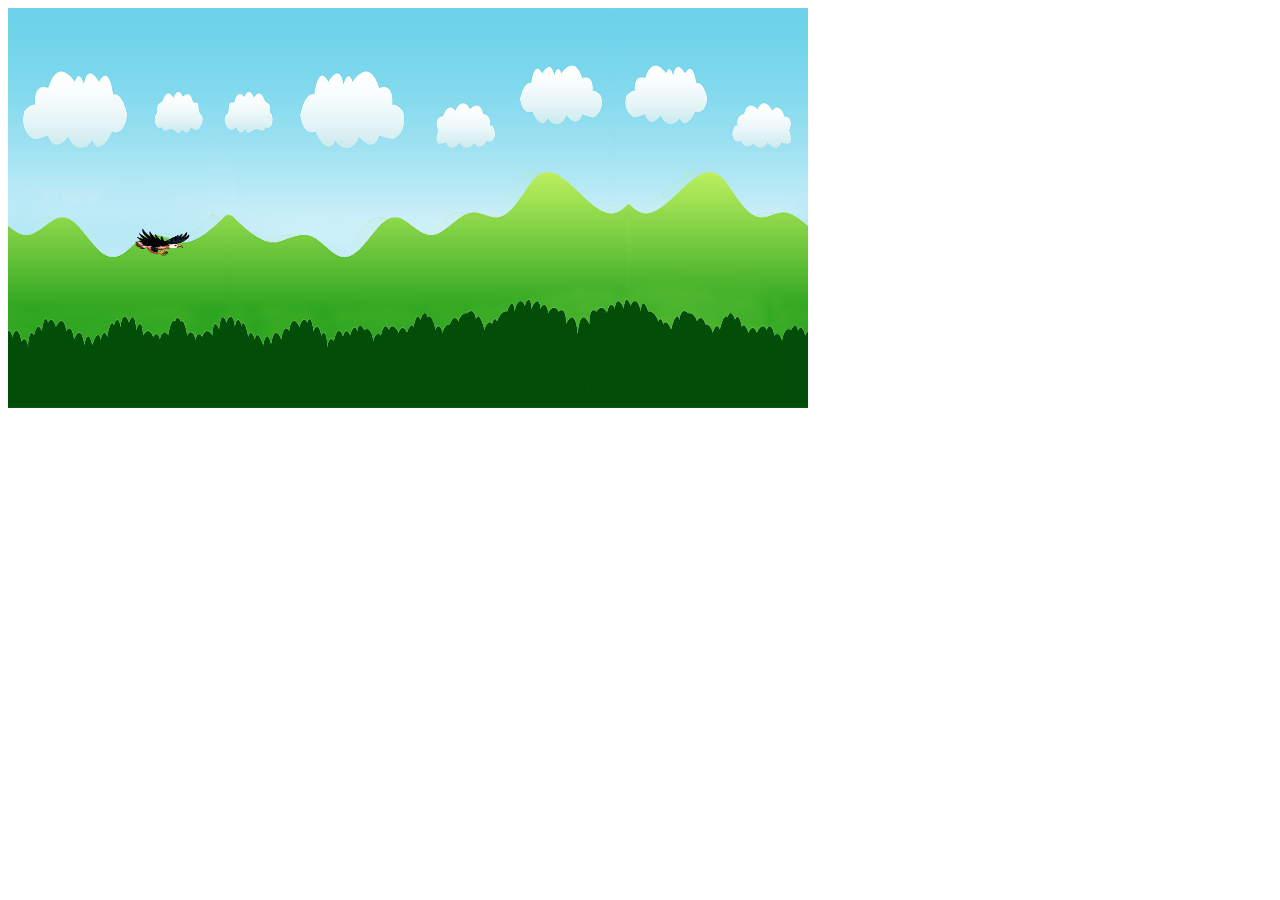
<file: zaoczne/game_base/index.html>
<html>
    <head>
        <title>My Beautyfull Game</title>
    </head>
    <body>
        <canvas id="myCanvas" width="800" height="400">
        </canvas>
        <script src="game_object.js"></script>
        <script src="background_object.js"></script>
        <script src="sprite_object.js"></script>
        <script src="game.js"></script>
    </body>
</html>
</file>
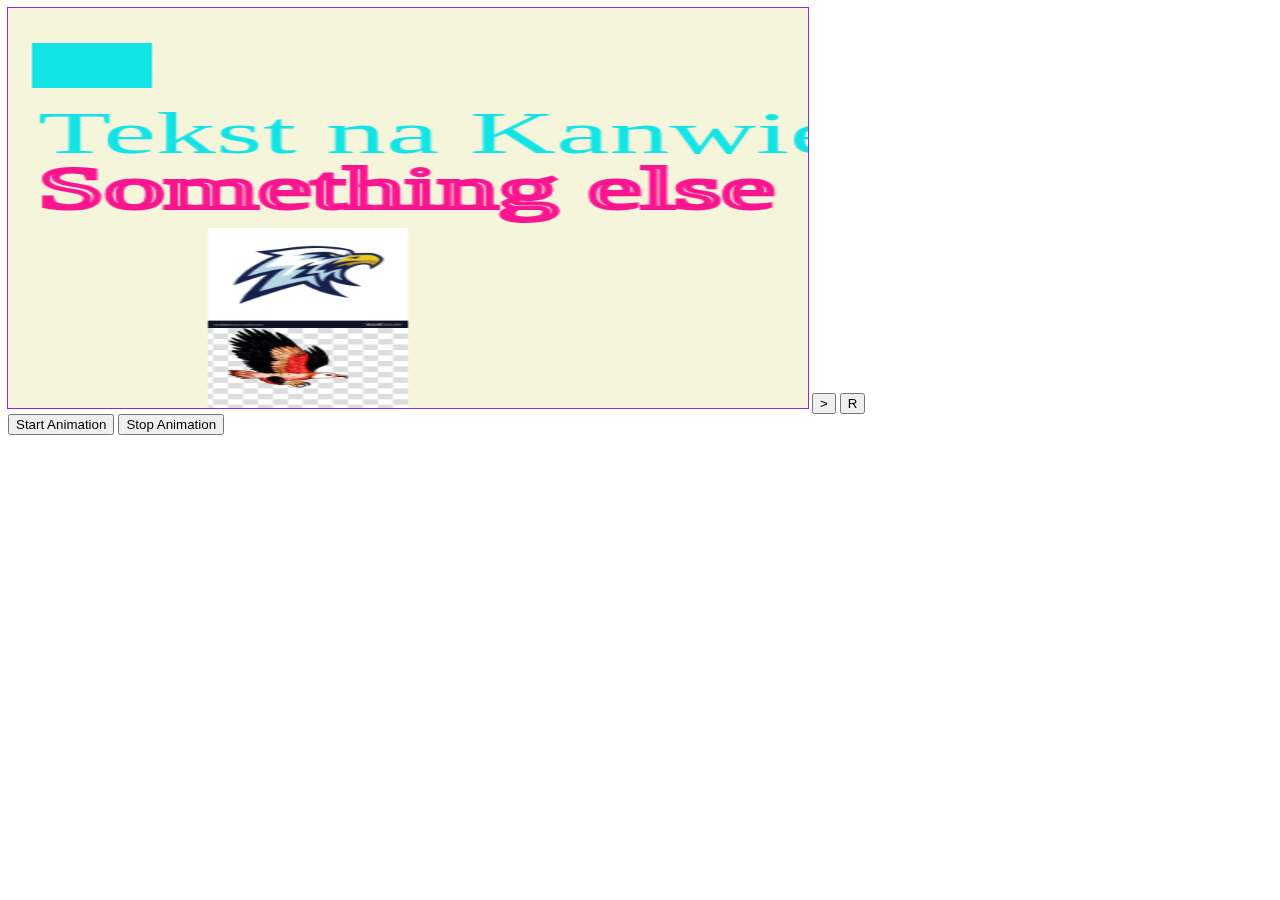
<file: zaoczne/zaj1/index.html>
<html>
    <head>
        <title>Test Canvas</title>
        <link rel="stylesheet" href="main.css" >
    </head>
    <body>
        <canvas id="myCanvas" width="400" height="400">
        </canvas>

        <button id="rightButton" >&gt;</button>
        <button id="rotateButton" >R</button>
        <br>
        <button id="startAnimation">Start Animation</button>
        <button id="stopAnimation">Stop Animation</button>

        <!--<script src="main.js"></script> -->
        <script src="main_7.js"></script>
    </body>
</html>
</file>
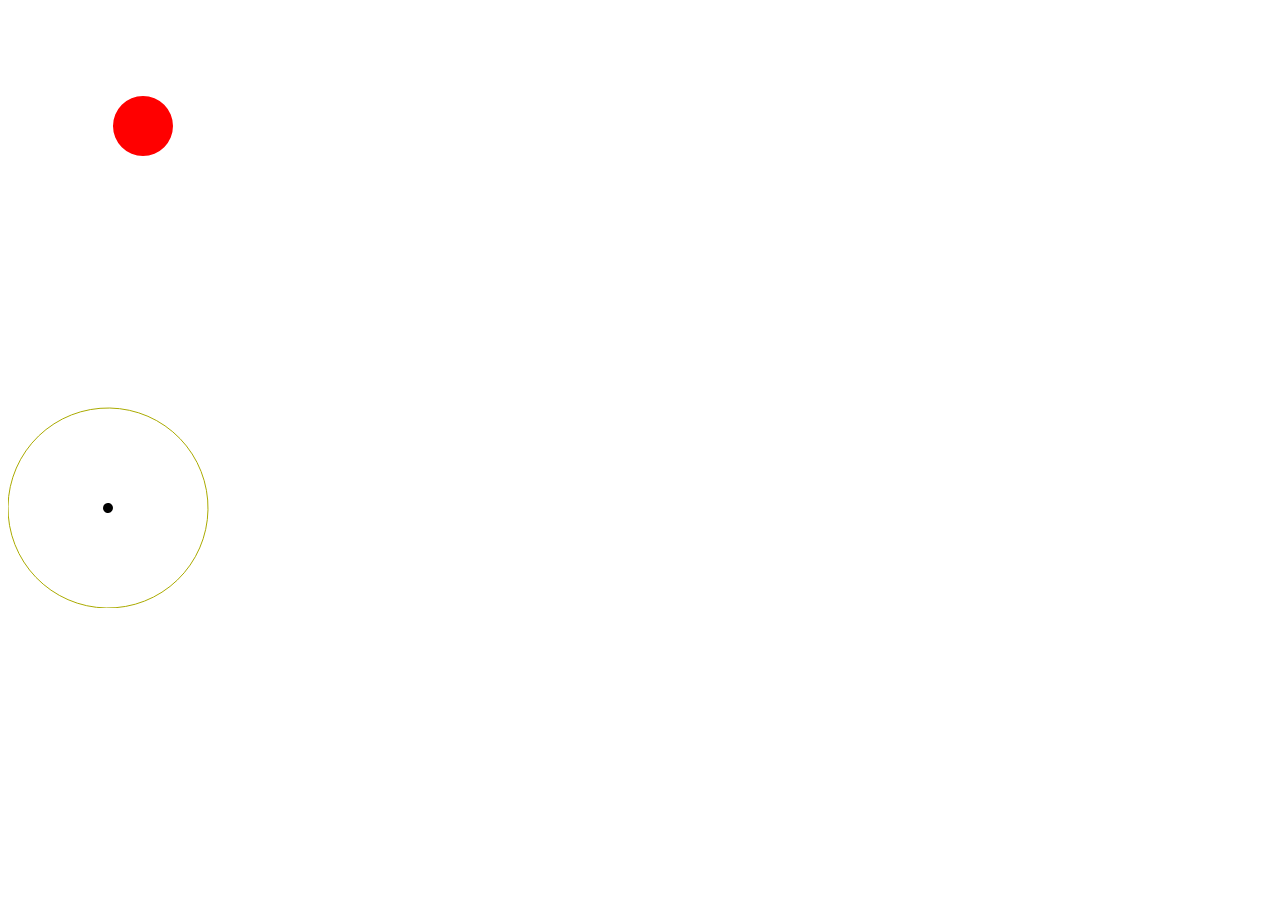
<file: dzienne/index2.html>
<html>
    <head>

    </head>
    <body>
        <canvas id="mycanvas" width="600" height="600">
        </canvas>
    </body>
    <script src="vjoy.js"></script>
    <script src="main2.js"></script>
</html>
</file>
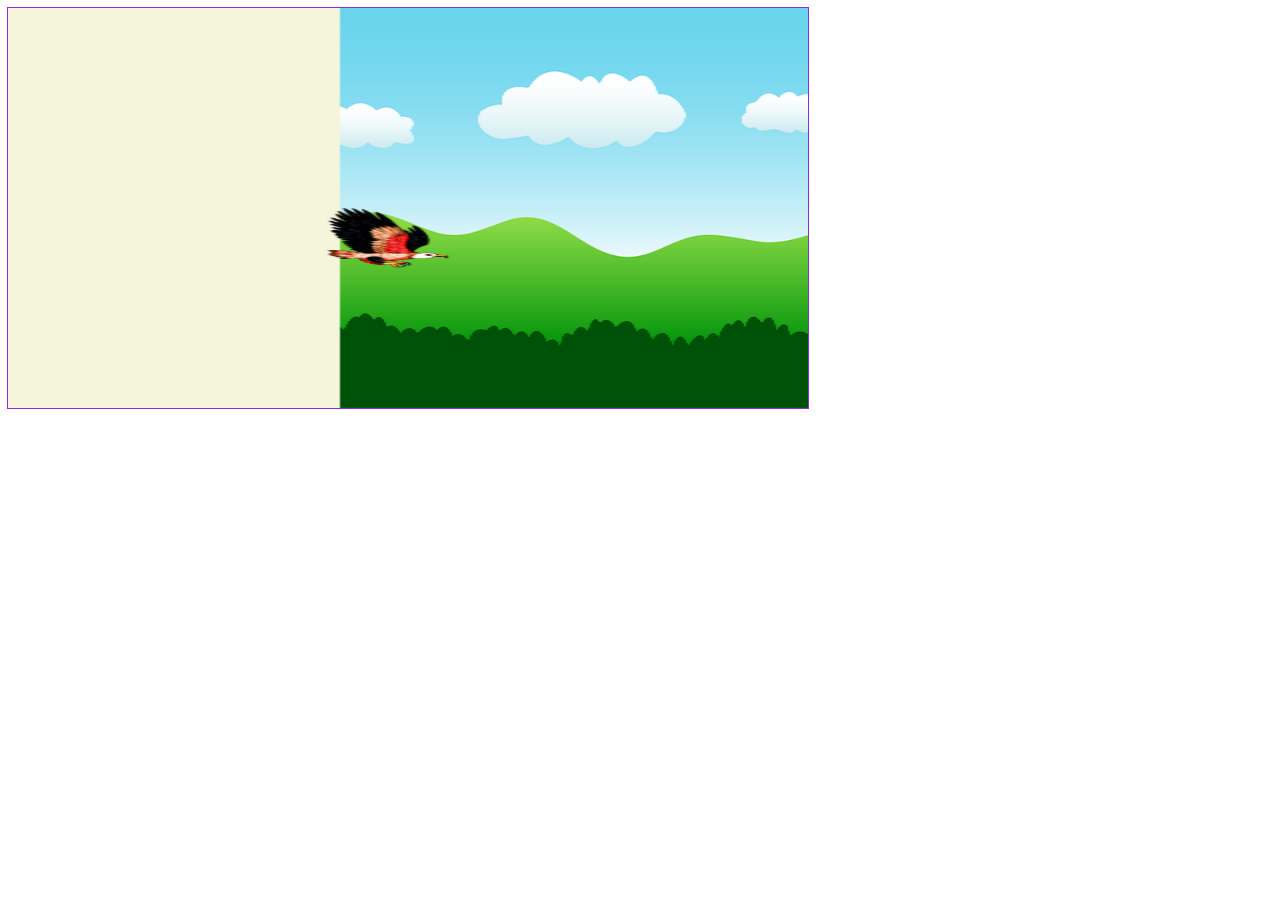
<file: zaoczne/zaj1/index2.html>
<html>
    <head>
        <title>Test Canvas</title>
        <link rel="stylesheet" href="main.css" >
    </head>
    <body>
        <canvas id="myCanvas" width="400" height="400">
        </canvas>

        <!--<script src="main.js"></script> -->
        <script src="animation.js"></script>
    </body>
</html>
</file>
<file: zaoczne/zaj1/main.css>
#myCanvas {
    width:  800px;
    height: 400px;
    outline: 1px solid blueviolet;
    background-color: beige;
}
</file>
